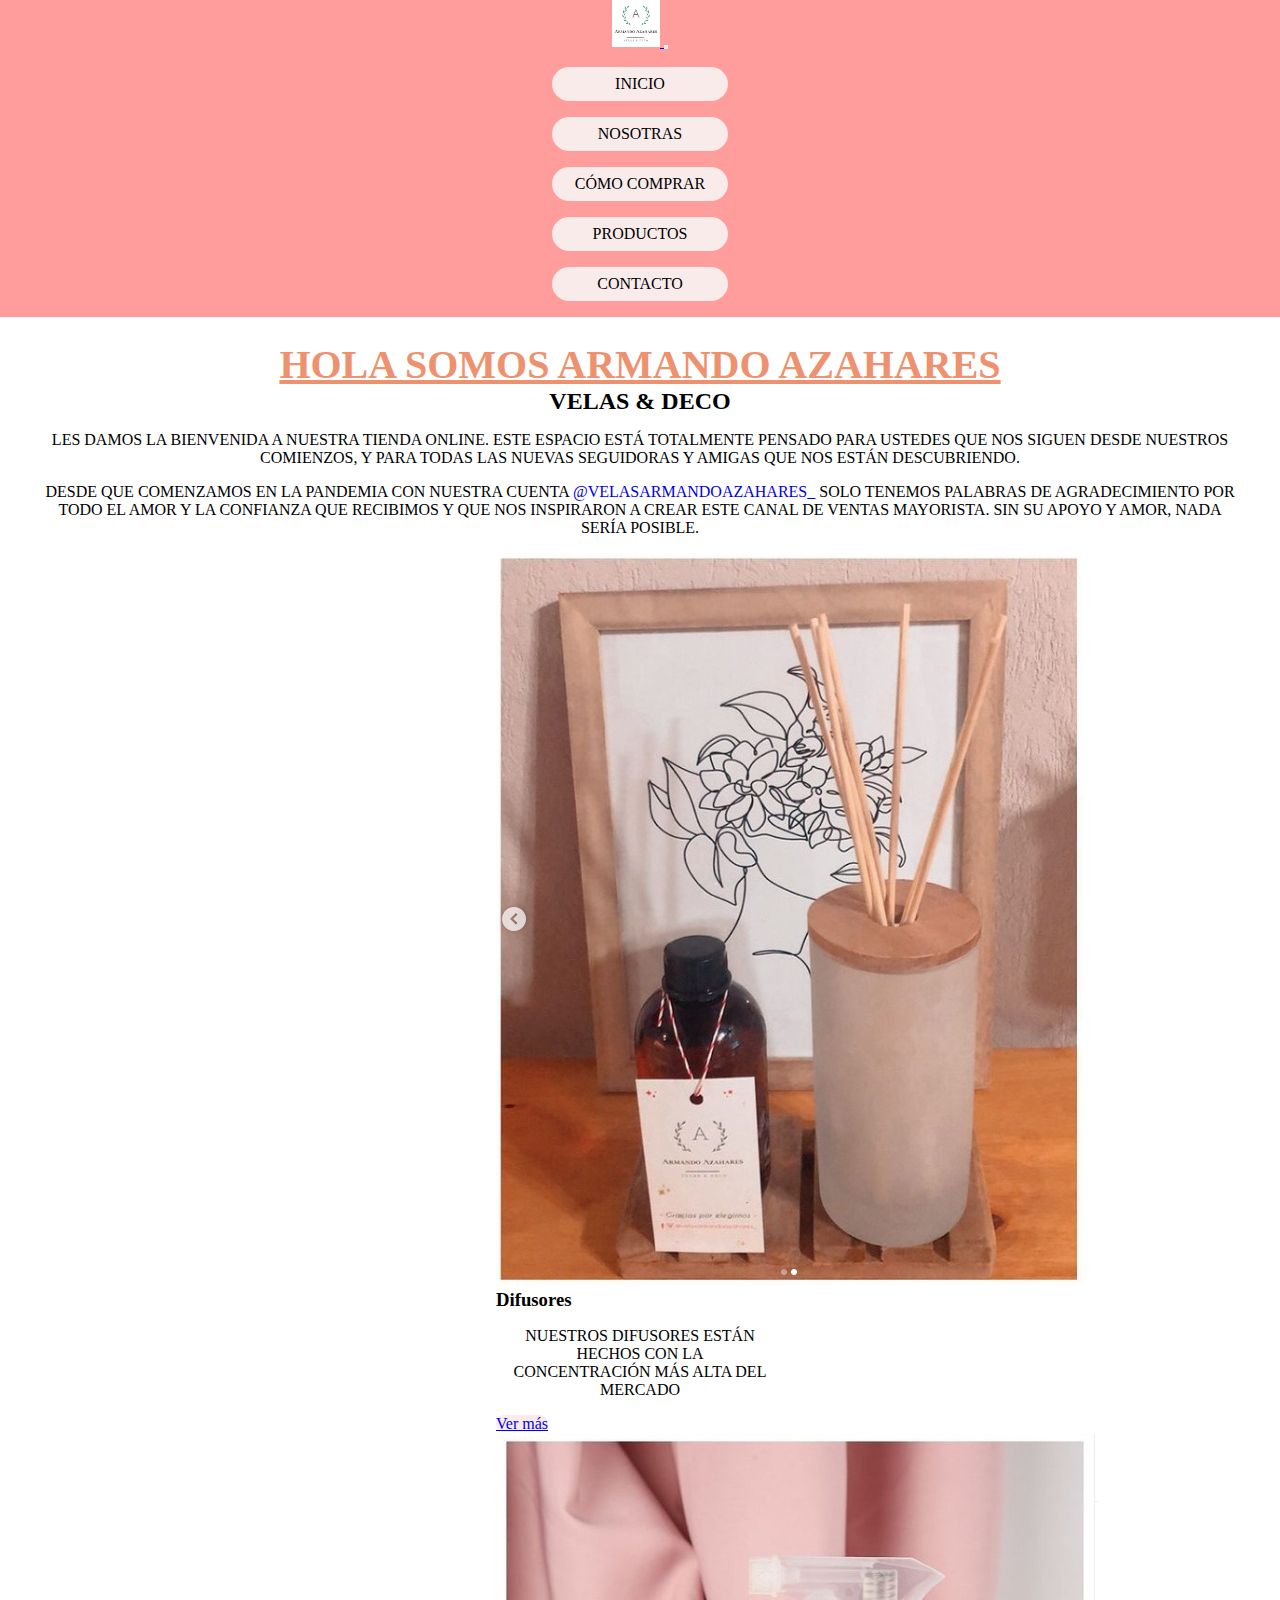
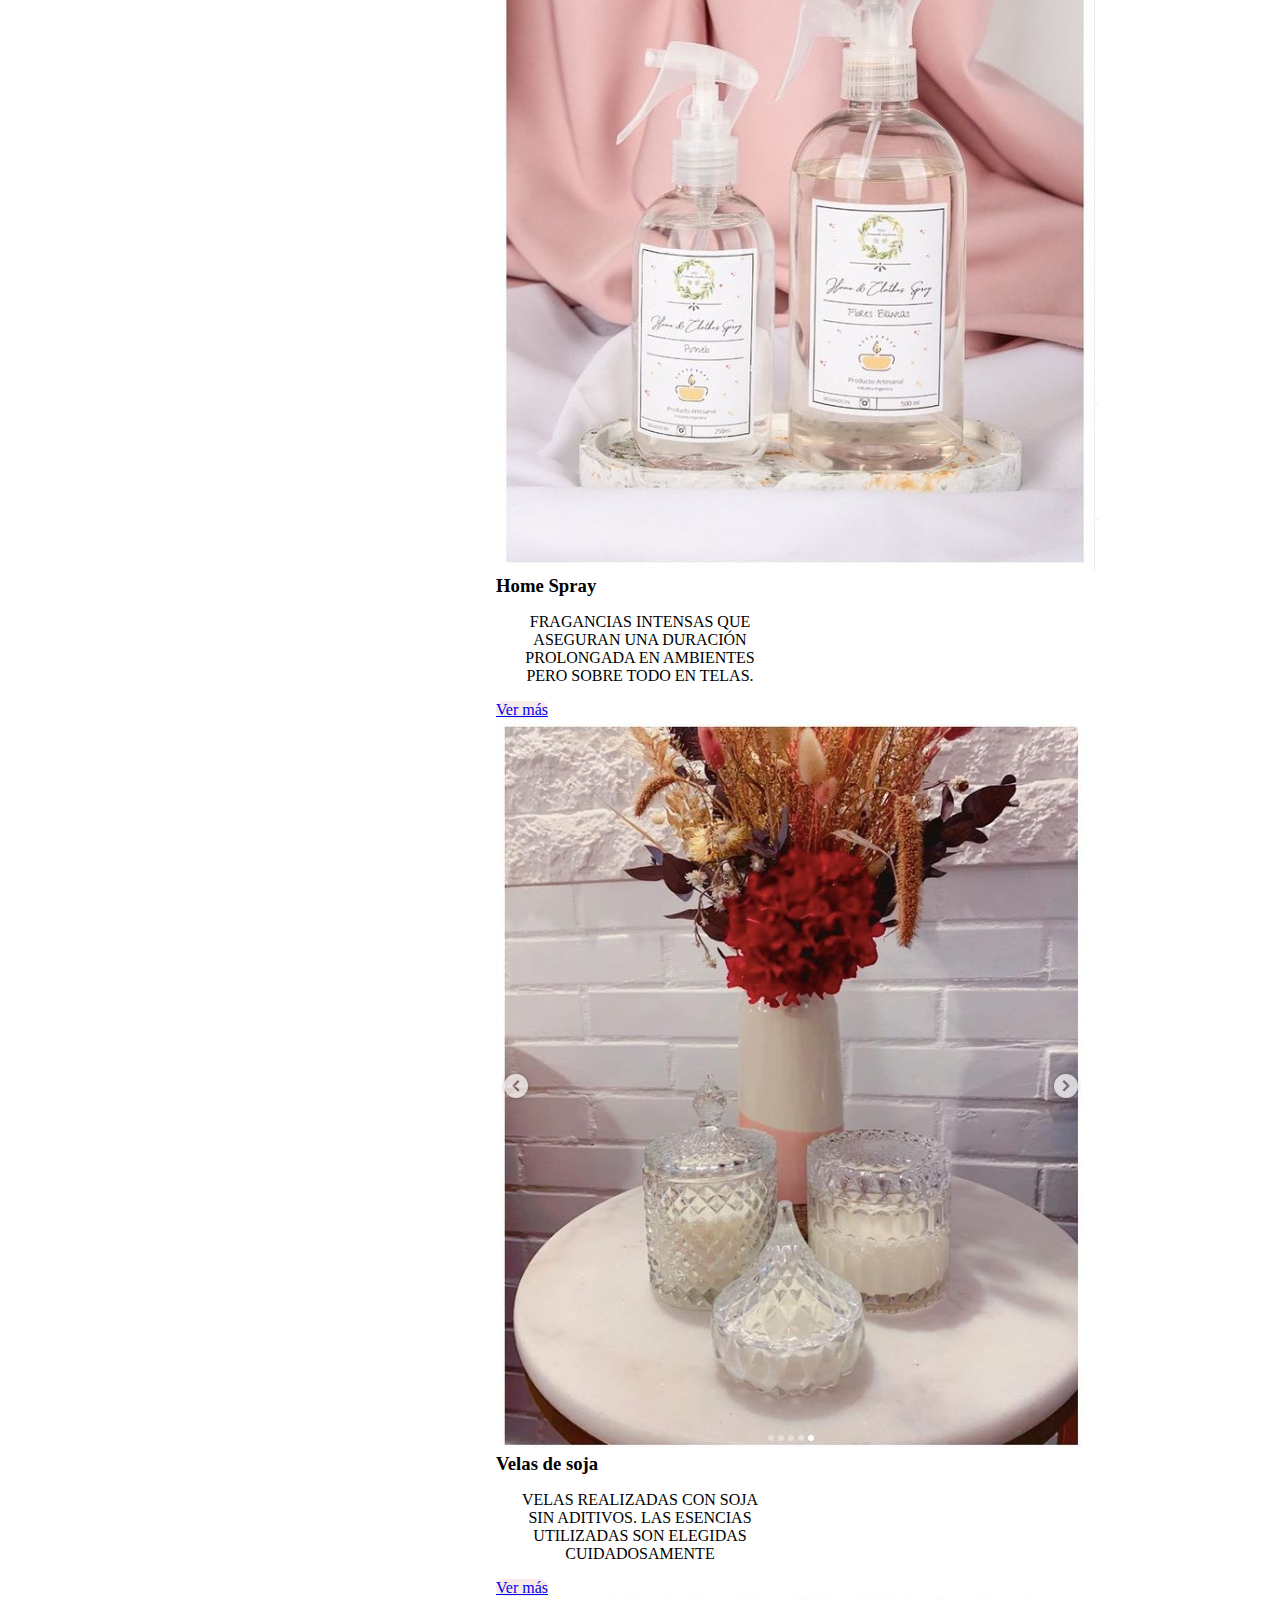
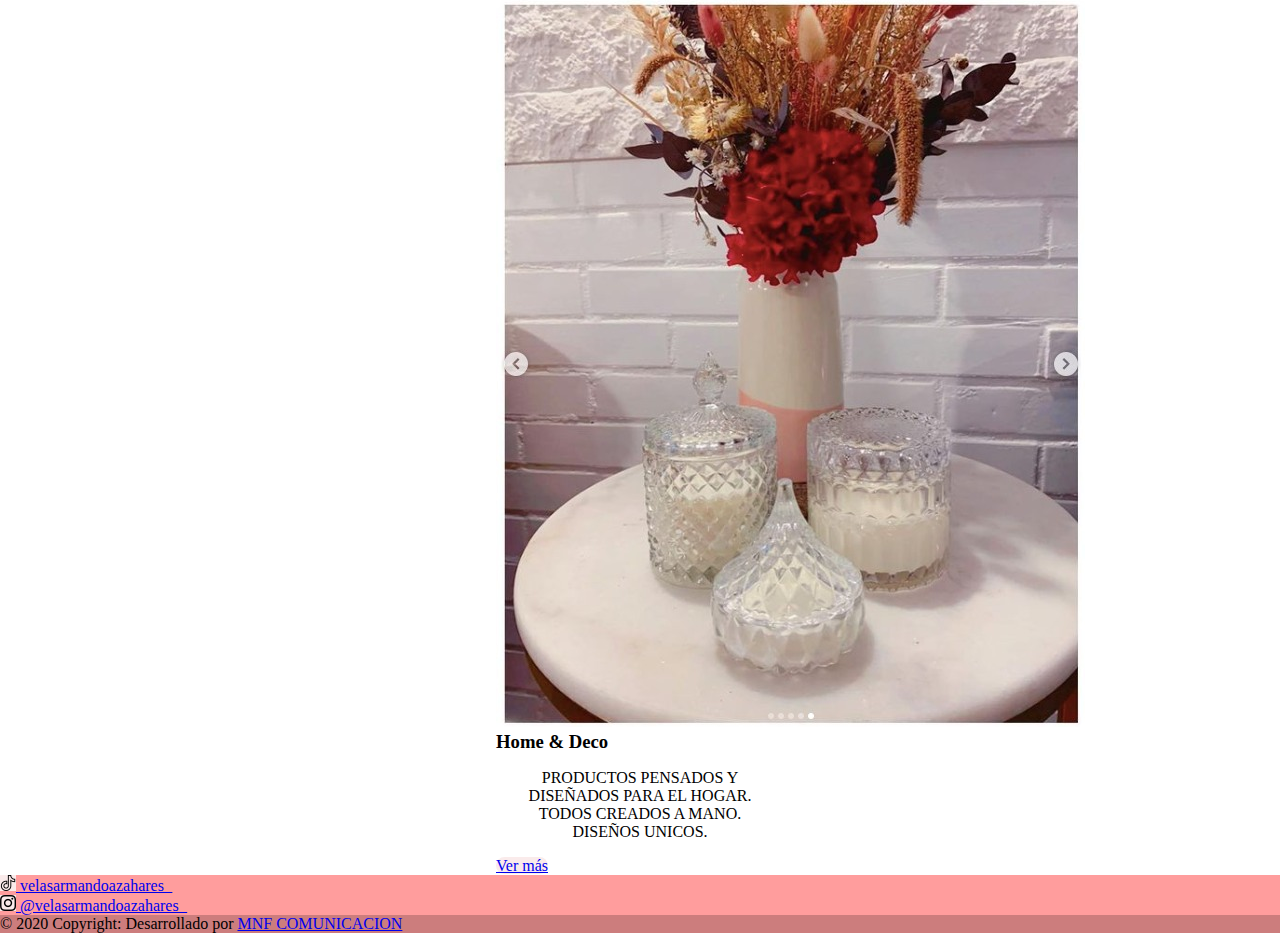
<file: index.html>
<!DOCTYPE html>
<html lang="en">
<head>
    <meta charset="UTF-8">
    <meta http-equiv="X-UA-Compatible" content="IE=edge">
    <meta name="viewport" content="width=device-width, initial-scale=1.0">
    <title>Bienvenidos a Armando Azahares </title>

    <link rel="preconnect" href="https://fonts.googleapis.com">
    <link rel="preconnect" href="https://fonts.gstatic.com" crossorigin>
    <link href="https://fonts.googleapis.com/css2?family=Dosis:wght@200;400;600&display=swap" rel="stylesheet">

<!-- CDN BOOTSTRAP -->
<link href="https://cdn.jsdelivr.net/npm/bootstrap@5.2.0-beta1/dist/css/bootstrap.min.css" rel="stylesheet" integrity="sha384-0evHe/X+R7YkIZDRvuzKMRqM+OrBnVFBL6DOitfPri4tjfHxaWutUpFmBp4vmVor" crossorigin="anonymous">
<!-- Link de mi css-->
<link rel="stylesheet" href="styles/styles.css">
</head>

<!-- Aquí comienza el body de mi home -->
<body>

<!-- Aquí comienza el Header de mi web. El mismo incluirá un menu y ell logo del emprendimiento-->
    
<header>
<nav class="navbar navbar-expand-lg">
    <div class=".container-fluid">
      <a class="navbar-brand" href="index.html"> <img src="/images/logo.jpeg" alt="logo Armando Azahares" class="imgLogo"> </a>
      <button class="navbar-toggler" type="button" data-bs-toggle="collapse" data-bs-target="#navbarSupportedContent" aria-controls="navbarSupportedContent" aria-expanded="false" aria-label="Toggle navigation">
        <span class="navbar-toggler-icon"></span>
      </button>
      <div class="collapse navbar-collapse" id="navbarSupportedContent">
        <ul class="navbar-nav me-auto mb-2 mb-lg-0">
          <li class="nav-item">
            <a class="nav-link active" aria-current="page" href="index.html">Inicio</a>
          </li>
          <li class="nav-item">
            <a class="nav-link" href="pages/nosotros.html">Nosotras</a>
          </li>
          <li class="nav-item">
            <a class="nav-link" href="pages/comocomprar.html">Cómo comprar</a>
          </li>
          <li class="nav-item">
            <a class="nav-link" href="pages/productos.html">Productos</a>
          </li>
          <li class="nav-item">
            <a class="nav-link" href="pages/contacto.html">Contacto</a>
          </li>
        </ul>
      </div>
    </div>
  </nav>
</header>

<!-- Aquí el la sección principal de mi sitio-->
<div class=".container-fluid">
<main>
    <h1> HOLA SOMOS ARMANDO AZAHARES </h1>

    <h2>Velas & Deco </h2>
</main>
<section class=".container-fluid">
    <p>
        Les damos la bienvenida a nuestra tienda online. Este   espacio está totalmente pensado para ustedes que nos siguen   desde nuestros comienzos, y para todas las nuevas seguidoras  y amigas que nos están descubriendo. 
    </p>
    <p>
        Desde que comenzamos en la pandemia con nuestra cuenta <a href="https://www.instagram.com/velasarmandoazahares_/" target="_blank"><span>@velasarmandoazahares_ </span> </a> solo tenemos palabras de agradecimiento por todo el amor y la confianza que recibimos y que nos inspiraron a crear este canal de ventas mayorista. Sin su apoyo y amor, nada sería posible.
    </p>
</section>

<section class="row">
    <div class="card col-3" style="width: 18rem;" >
        <img src="images/difusor.jpeg" class="card-img-top" alt="foto de un difusor cairo">
        <div class="card-body">
        <h3 class="card-title">Difusores</h3>
        <p class="card-text"> Nuestros difusores están hechos con la concentración más alta del mercado</p>
        <a href="pages/productos.html" class="btn">Ver más</a>
        </div>
    </div>

    <div class="card col-3"  style="width: 18rem;" >
        <img src="images/home-spray.jpeg" class="card-img-top" alt="Foto de los más ricos home home-spray">
        <div class="card-body">
            <h3 class="card-title">Home Spray</h3>
            <p class="card-text">Fragancias intensas que aseguran una duración prolongada en ambientes pero sobre todo en telas.</p>
            <a href="pages/productos.html" class="btn ">Ver más</a>
        </div>
    </div>    

    <div class="card col-3" style="width: 18rem;" >
        <img src="images/vela.jpeg" class="card-img-top" alt="Nuestras clásicas velas">
        <div class="card-body">
            <h3 class="card-title">Velas de soja
            </h3>
            <p class="card-text"> Velas realizadas con soja sin aditivos. Las esencias utilizadas son elegidas cuidadosamente</p>
            <a href="pages/productos.html" class="btn">Ver más</a>
        </div>
    </div>

    <div class="card col-3" style="width: 18rem;" >
        <img src="images/vela.jpeg" class="card-img-top" alt="Nuestras clásicas velas">
        <div class="card-body">
            <h3 class="card-title">Home & Deco</h3>
            <p class="card-text"> Productos pensados y diseñados para el hogar. Todos creados a mano. Diseños unicos.</p>
            <a href="pages/productos.html" class="btn">Ver más</a>
        </div>
    </div>


  </section>

<!-- Aquí el footer de mi web. Se repetirà a lo largo de todo el sitio-->

<footer class="text-center text-lg-start" style="background-color: #ff9d9d;">
  <div class="container d-flex justify-content-center py-5">
          <div class="iconoFooter">
          <a href="https://vt.tiktok.com/ZSdsf19Lm/" target="_blank"> <span> <img src="/images/tik-tok.png" alt="logo de tik tiktok" class="logoRRSS"> velasarmandoazahares_</span></a>
          </div>
          
          <div class="iconoFooter">
          <a href="https://www.instagram.com/velasarmandoazahares_/" target="_blank"><span> <img src="/images/instagram.png" alt="logo de instagram" class="logoRRSS"> @velasarmandoazahares_ </span> </a>
          </div>
  </div>

  <div class="text-center text-black p-3" style="background-color: rgba(0, 0, 0, 0.2);">
      © 2020 Copyright: Desarrollado por 
      <a class="text-" href="https://www.mnfcomunicacion.com.ar/"> MNF COMUNICACION </a>
  </div>
</footer>
  
</div>
<!-- End of .container -->
  
</div>
<!-- End of .container -->


<!-- JavaScript Bundle with Popper -->
<script src="https://cdn.jsdelivr.net/npm/bootstrap@5.2.0-beta1/dist/js/bootstrap.bundle.min.js" integrity="sha384-pprn3073KE6tl6bjs2QrFaJGz5/SUsLqktiwsUTF55Jfv3qYSDhgCecCxMW52nD2" crossorigin="anonymous"></script>
</body>
</html>
</file>
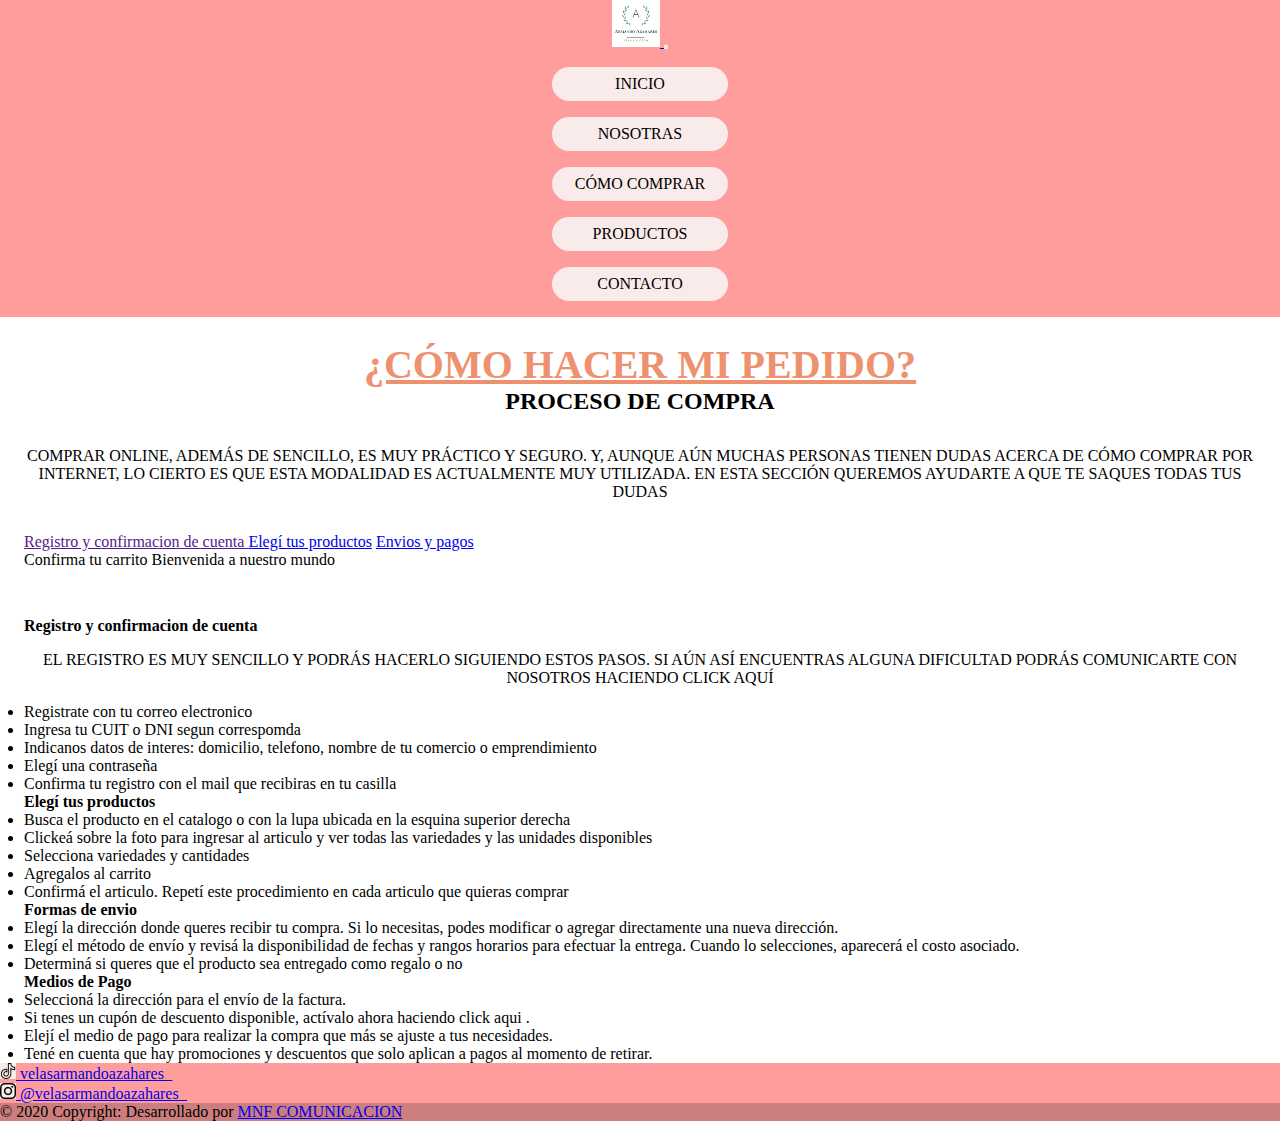
<file: pages/comocomprar.html>
<!DOCTYPE html>
<html lang="en">
<head>
    <meta charset="UTF-8">
    <meta http-equiv="X-UA-Compatible" content="IE=edge">
    <meta name="viewport" content="width=device-width, initial-scale=1.0">
    <title>Bienvenidos a Armando Azahares </title>
    <!-- CDN BOOTSTRAP -->
    <link href="https://cdn.jsdelivr.net/npm/bootstrap@5.2.0-beta1/dist/css/bootstrap.min.css" rel="stylesheet" integrity="sha384-0evHe/X+R7YkIZDRvuzKMRqM+OrBnVFBL6DOitfPri4tjfHxaWutUpFmBp4vmVor" crossorigin="anonymous">
    <!-- Link de mi css-->
    <link rel="stylesheet" href="/styles/styles.css">
</head>

<!-- Aquí comienza el body de mi home -->
<body>


<!-- Aquí comienza el Header de mi web. El mismo incluirá un menu y el logo del emprendimiento-->
<header>
    <nav class="navbar navbar-expand-lg">
        <div class=".container-fluid">
          <a class="navbar-brand" href="../index.html"> <img src="/images/logo.jpeg" alt="logo Armando Azahares" class="imgLogo"> </a>
          <button class="navbar-toggler" type="button" data-bs-toggle="collapse" data-bs-target="#navbarSupportedContent" aria-controls="navbarSupportedContent" aria-expanded="false" aria-label="Toggle navigation">
            <span class="navbar-toggler-icon"></span>
          </button>
          <div class="collapse navbar-collapse" id="navbarSupportedContent">
            <ul class="navbar-nav me-auto mb-2 mb-lg-0">
              <li class="nav-item">
                <a class="nav-link active" aria-current="page" href="../index.html">Inicio</a>
              </li>
              <li class="nav-item">
                <a class="nav-link" href="nosotros.html">Nosotras</a>
              </li>
              <li class="nav-item">
                <a class="nav-link" href="comocomprar.html">Cómo comprar</a>
              </li>
              <li class="nav-item">
                <a class="nav-link" href="productos.html">Productos</a>
              </li>
              <li class="nav-item">
                <a class="nav-link" href="contacto.html">Contacto</a>
              </li>
            </ul>
          </div>
        </div>
      </nav>
</header>

<!-- Aquí el la sección principal de la pagina comocomprar-->
<div class=".container-fluid">
        <main class="mainComoComprar">
            <h1> ¿CÓMO HACER MI PEDIDO? </h1> 
            <h2> PROCESO DE COMPRA</h2>
            <p>Comprar online, además de sencillo, es muy práctico y seguro. Y, aunque aún muchas personas tienen dudas acerca de cómo comprar por internet, lo cierto es que esta modalidad es actualmente muy utilizada. En esta sección queremos ayudarte a que te saques todas tus dudas </p>
        </main>
  <section class="sectionComoComprar" class="row">
        <div class="list-group">
          <a href="" class="list-group-item list-group-item-action">
            Registro y confirmacion de cuenta
          </a>
          <a href="#" class="list-group-item list-group-item-action"> Elegí tus productos</a>
          <a href="#" class="list-group-item list-group-item-action">Envios y pagos </a>
          <a class="list-group-item list-group-item-action">Confirma tu carrito</a>
          <a class="list-group-item list-group-item-action">Bienvenida a nuestro mundo</a>
        </div>
  </section>

    <section class="sectionComoComprar-dos">
        <h4>Registro y confirmacion de cuenta</h4>
        <p>El registro es muy sencillo y podrás hacerlo siguiendo estos pasos. Si aún así encuentras alguna dificultad podrás comunicarte con nosotros haciendo click <span> <a href="contacto.html"> </a> aquí </p> </span>
        <ul>
          <li>Registrate con tu correo electronico</li>
          <li>Ingresa tu CUIT o DNI segun correspomda</li>
          <li>Indicanos datos de interes: domicilio, telefono, nombre de tu comercio o emprendimiento</li>
          <li>Elegí una contraseña</li>
          <li>Confirma tu registro con el mail que recibiras en tu casilla </li>
        </ul>
    </section>

    <section class="sectionComoComprar-tres">
        <h4>Elegí tus productos</h4>
        <ul>
        <li>Busca el producto en el catalogo o con la lupa ubicada en la esquina superior derecha</li>
        <li>Clickeá sobre la foto para ingresar al articulo y ver todas las variedades y las unidades disponibles</li>
        <li>Selecciona variedades y cantidades</li>
        <li>Agregalos al carrito</li>
        <li>Confirmá el articulo. Repetí este procedimiento en cada articulo que quieras comprar</li>
        </ul>
    </section>

    <section class="sectionComoComprar-cuatro">
        <h4>Formas de envio </h4>
        <ul>
        <li> Elegí la dirección donde queres recibir tu compra. Si lo necesitas, podes modificar o agregar directamente una nueva dirección.</li>
        <li> Elegí el método de envío y revisá la disponibilidad de fechas y rangos horarios para efectuar la entrega. Cuando lo selecciones, aparecerá el costo asociado.</li>
        <li>Determiná si queres que el producto sea entregado como regalo o no </li>
        </ul>
    </section>

    <section class="sectionComoComprar-cinco">
        <h4>Medios de Pago</h4>
        <ul>
        <li> Seleccioná la dirección para el envío de la factura. </li>
        <li>Si tenes un cupón de descuento disponible, actívalo ahora haciendo click <a href=""></a> <span> aqui </span>. </li>
        <li>Elejí el medio de pago para realizar la compra que más se ajuste a tus necesidades.</li>
        <li>Tené en cuenta que hay promociones y descuentos que solo aplican a pagos al momento de retirar.</li>
        </ul>
    </section>

</div>

<!-- Aquí el footer de mi web. Se repetirà a lo largo de todo el sitio-->
<footer class="text-center text-lg-start" style="background-color: #ff9d9d;">
  <div class="container d-flex justify-content-center py-5">
          <div class="iconoFooter">
          <a href="https://vt.tiktok.com/ZSdsf19Lm/" target="_blank"> <span> <img src="/images/tik-tok.png" alt="logo de tik tiktok" class="logoRRSS"> velasarmandoazahares_</span></a>
          </div>
          
          <div class="iconoFooter">
          <a href="https://www.instagram.com/velasarmandoazahares_/" target="_blank"><span> <img src="/images/instagram.png" alt="logo de instagram" class="logoRRSS"> @velasarmandoazahares_ </span> </a>
          </div>
  </div>

  <div class="text-center text-black p-3" style="background-color: rgba(0, 0, 0, 0.2);">
      © 2020 Copyright: Desarrollado por 
      <a class="text-" href="https://www.mnfcomunicacion.com.ar/"> MNF COMUNICACION </a>
  </div>
</footer>
<!-- JavaScript Bundle with Popper -->
<script src="https://cdn.jsdelivr.net/npm/bootstrap@5.2.0-beta1/dist/js/bootstrap.bundle.min.js" integrity="sha384-pprn3073KE6tl6bjs2QrFaJGz5/SUsLqktiwsUTF55Jfv3qYSDhgCecCxMW52nD2" crossorigin="anonymous"></script>
</body>
</html>
</file>
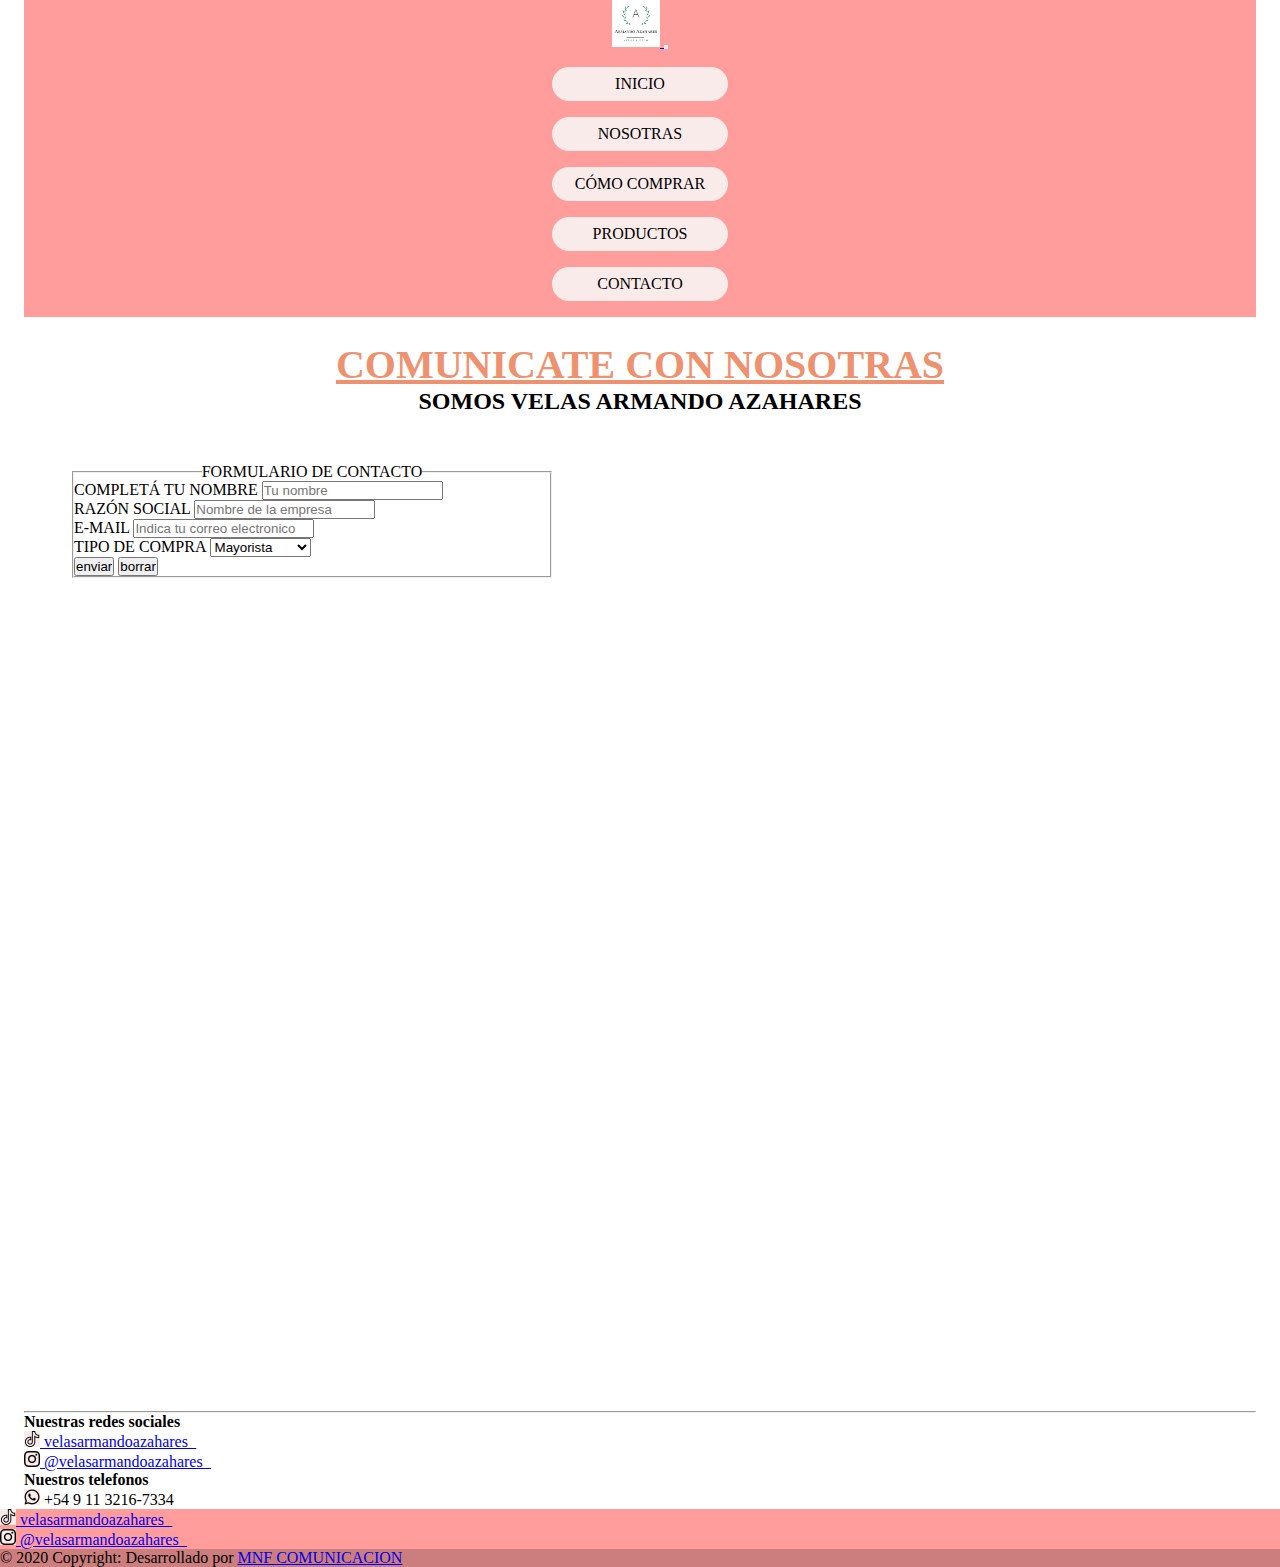
<file: pages/contacto.html>
<!DOCTYPE html>
<html lang="en">
<head>
    <meta charset="UTF-8">
    <meta http-equiv="X-UA-Compatible" content="IE=edge">
    <meta name="viewport" content="width=device-width, initial-scale=1.0">
    <title>Bienvenidos a Armando Azahares </title>
    <!-- CDN BOOTSTRAP -->
    <link href="https://cdn.jsdelivr.net/npm/bootstrap@5.2.0-beta1/dist/css/bootstrap.min.css" rel="stylesheet" integrity="sha384-0evHe/X+R7YkIZDRvuzKMRqM+OrBnVFBL6DOitfPri4tjfHxaWutUpFmBp4vmVor" crossorigin="anonymous">
    <!-- Link de mi css-->
    <link rel="stylesheet" href="/styles/styles.css">
</head>

<!-- Aquí comienza el body de mi home -->
<body>
<section class=".container-fluid">
<!-- Aquí comienza el Header de mi web. El mismo incluirá un menu y el logo del emprendimiento-->

<header>
    <nav class="navbar navbar-expand-lg">
        <div class=".container-fluid">
          <a class="navbar-brand" href="../index.html"> <img src="/images/logo.jpeg" alt="logo Armando Azahares" class="imgLogo"> </a>
          <button class="navbar-toggler" type="button" data-bs-toggle="collapse" data-bs-target="#navbarSupportedContent" aria-controls="navbarSupportedContent" aria-expanded="false" aria-label="Toggle navigation">
            <span class="navbar-toggler-icon"></span>
          </button>
          <div class="collapse navbar-collapse" id="navbarSupportedContent">
            <ul class="navbar-nav me-auto mb-2 mb-lg-0">
              <li class="nav-item">
                <a class="nav-link active" aria-current="page" href="../index.html">Inicio</a>
              </li>
              <li class="nav-item">
                <a class="nav-link" href="nosotros.html">Nosotras</a>
              </li>
              <li class="nav-item">
                <a class="nav-link" href="comocomprar.html">Cómo comprar</a>
              </li>
              <li class="nav-item">
                <a class="nav-link" href="productos.html">Productos</a>
              </li>
              <li class="nav-item">
                <a class="nav-link" href="contacto.html">Contacto</a>
              </li>
            </ul>
          </div>
        </div>
      </nav>
</header>

<!-- Aquí el la sección principal de mi sitio-->
<div class=".container-fluid">
        <main>
    <h1> COMUNICATE CON NOSOTRAS </h1>
    <h2>Somos Velas Armando Azahares </h2>
        </main>

    <div class="row">
        <div class="col-xl-6" > 
            <form action="" class="formulario">
        <fieldset>
            <Legend class="tituloFormulario">Formulario de contacto</Legend>
                <div>
                    <label for="nombre">
                    Completá tu nombre
                    </label>
                    <input type="text" name="nombre" placeholder="Tu nombre">
                </div>
                <div>
                <label for="empresa">
                    Razón Social
                </label>
                    <input type="text" name="empresa" placeholder="Nombre de la empresa">
                </div>
                <div>
                    <label for="mail">
                        E-Mail
                    </label>
                <input type="mail" name="mail" placeholder="Indica tu correo electronico">
                </div>
                <div>
                <label for="compras">
                    Tipo de compra
                </label>
                    <select name="compras" id="">
                        <option value="mayorista">Mayorista</option>
                        <option value="minorista">Minorista</option>
                        <option value="personal">Uso personal</option>
                    </select>
                </div>
                <div>
                    <input type="submit" value="enviar">
                    <input type="reset" value="borrar">
                </div>
        </fieldset>
            </form>
        </div>
        
        <div class="col-xl-6">
            <iframe class="location" src="https://www.google.com/maps/embed?pb=!1m18!1m12!1m3!1d3279.62165938486!2d-58.38788648458867!3d-34.714721470887326!2m3!1f0!2f0!3f0!3m2!1i1024!2i768!4f13.1!3m3!1m2!1s0x95bccd39a6cd6631%3A0xa2020a489afd6309!2sATL%2C%20Dr.%20Guillermo%20Gaebeler%202262%2C%20B1822%20Lan%C3%BAs%2C%20Provincia%20de%20Buenos%20Aires!5e0!3m2!1ses-419!2sar!4v1654546737228!5m2!1ses-419!2sar" width="468;" height="324;" style="border:0;" allowfullscreen="" loading="lazy" referrerpolicy="no-referrer-when-downgrade"></iframe>
        </div>
    </div>
<hr>  
    <div class="row">
        <div class="col-xl-6" class="redes">
            <h4> Nuestras redes sociales </h4>
                <div>
                <a href="https://vt.tiktok.com/ZSdsf19Lm/" target="_blank"> <span> <img src="/images/tik-tok.png" alt="logo de tik tiktok" class="logoRRSS"> velasarmandoazahares_</span></a>
                </div>
                <div>
                <a href="https://www.instagram.com/velasarmandoazahares_/" target="_blank"><span> <img src="/images/instagram.png" alt="logo de instagram" class="logoRRSS"> @velasarmandoazahares_ </span> </a>
                </div>
            </div>

            <div class="col-xl-6" class="telefonos">
            <h4>Nuestros telefonos</h4>
                <img src="/images/whatsapp.png" alt="logo whatsapp" class="logoRRSS" > <span> +54 9 11 3216-7334</span>
            </div>    
        </div>
    </div>
</div>
</section>

<!-- Aquí el footer de mi web. Se repetirà a lo largo de todo el sitio-->
<footer class="text-center text-lg-start" style="background-color: #ff9d9d;">
    <div class="container d-flex justify-content-center py-5">
            <div class="iconoFooter">
            <a href="https://vt.tiktok.com/ZSdsf19Lm/" target="_blank"> <span> <img src="/images/tik-tok.png" alt="logo de tik tiktok" class="logoRRSS"> velasarmandoazahares_</span></a>
            </div>
            
            <div class="iconoFooter">
            <a href="https://www.instagram.com/velasarmandoazahares_/" target="_blank"><span> <img src="/images/instagram.png" alt="logo de instagram" class="logoRRSS"> @velasarmandoazahares_ </span> </a>
            </div>
    </div>

    <div class="text-center text-black p-3" style="background-color: rgba(0, 0, 0, 0.2);">
        © 2020 Copyright: Desarrollado por 
        <a class="text-" href="https://www.mnfcomunicacion.com.ar/"> MNF COMUNICACION </a>
    </div>
</footer>
</div>
</section>

<!-- JavaScript Bundle with Popper -->
<script src="https://cdn.jsdelivr.net/npm/bootstrap@5.2.0-beta1/dist/js/bootstrap.bundle.min.js" integrity="sha384-pprn3073KE6tl6bjs2QrFaJGz5/SUsLqktiwsUTF55Jfv3qYSDhgCecCxMW52nD2" crossorigin="anonymous">
</script>
</body>
</html>
</file>
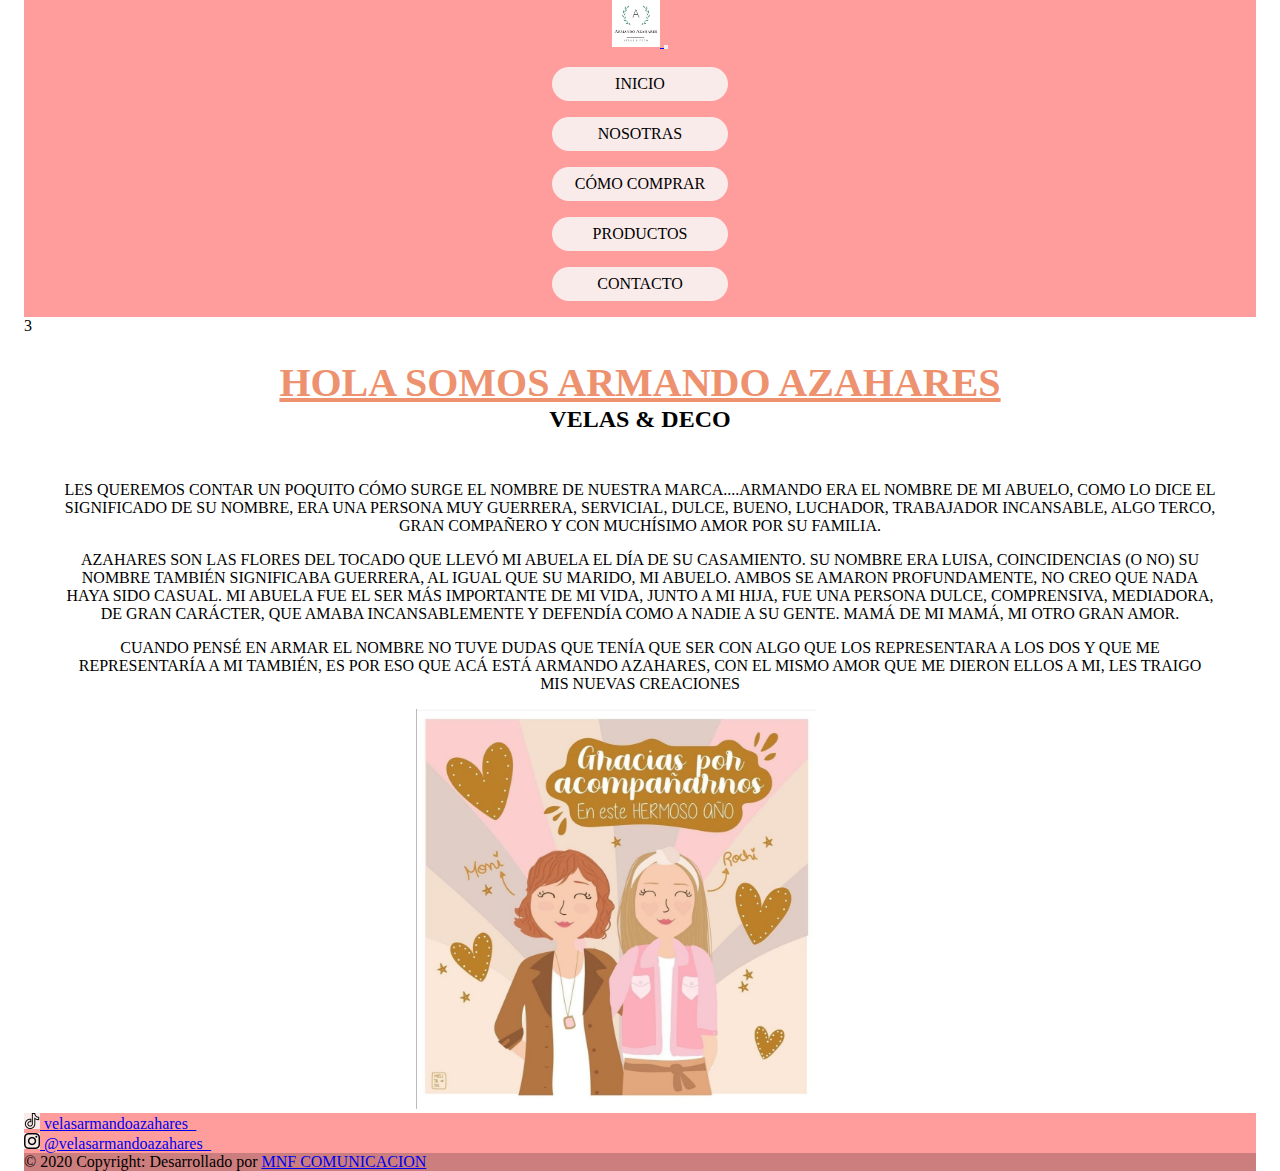
<file: pages/nosotros.html>
<!DOCTYPE html>
<html lang="en">
<head>
    <meta charset="UTF-8">
    <meta http-equiv="X-UA-Compatible" content="IE=edge">
    <meta name="viewport" content="width=device-width, initial-scale=1.0">
    <title>Bienvenidos a Armando Azahares </title>

    <!-- CDN BOOTSTRAP -->
<link href="https://cdn.jsdelivr.net/npm/bootstrap@5.2.0-beta1/dist/css/bootstrap.min.css" rel="stylesheet" integrity="sha384-0evHe/X+R7YkIZDRvuzKMRqM+OrBnVFBL6DOitfPri4tjfHxaWutUpFmBp4vmVor" crossorigin="anonymous">

<!-- Link de mi css-->
<link rel="stylesheet" href="/styles/styles.css">

</head>

<!-- Aquí comienza el body de mi home -->
<body>
<section class=".container-fluid">
<!-- Aquí comienza el Header de mi web. El mismo incluirá un menu y ell logo del emprendimiento-->
<header>
    <nav class="navbar navbar-expand-lg">
        <div class=".container-fluid">
          <a class="navbar-brand" href="../index.html"> <img src="/images/logo.jpeg" alt="logo Armando Azahares" class="imgLogo"> </a>
          <button class="navbar-toggler" type="button" data-bs-toggle="collapse" data-bs-target="#navbarSupportedContent" aria-controls="navbarSupportedContent" aria-expanded="false" aria-label="Toggle navigation">
            <span class="navbar-toggler-icon"></span>
          </button>
          <div class="collapse navbar-collapse" id="navbarSupportedContent">
            <ul class="navbar-nav me-auto mb-2 mb-lg-0">
              <li class="nav-item">
                <a class="nav-link active" aria-current="page" href="../index.html">Inicio</a>
              </li>
              <li class="nav-item">
                <a class="nav-link" href="nosotros.html">Nosotras</a>
              </li>
              <li class="nav-item">
                <a class="nav-link" href="comocomprar.html">Cómo comprar</a>
              </li>
              <li class="nav-item">
                <a class="nav-link" href="productos.html">Productos</a>
              </li>
              <li class="nav-item">
              <a class="nav-link" href="contacto.html">Contacto</a>
              </li>
            </ul>
          </div>
        </div>
      </nav>
</header>
3
<!-- Aquí el la sección principal de mi sitio-->

<main class="mainNosotros">
    <h1> HOLA SOMOS ARMANDO AZAHARES </h1>
    <h2>Velas & Deco </h2>
</main>
<div class="row">   
  <section class="col-xl-6 col-xxl-6 col-sm-12">
    <div class="pNosotras"></div>
    <p> Les queremos contar un poquito cómo surge el nombre de nuestra marca....Armando era el nombre de mi abuelo, como lo dice el significado de su nombre, era una persona muy guerrera, servicial, dulce, bueno, luchador, trabajador incansable, algo terco, gran compañero y con muchísimo amor por su familia.</p>

    <p>Azahares son las flores del tocado que llevó mi abuela el día de su casamiento. Su nombre era Luisa, coincidencias (o no) su nombre también significaba guerrera, al igual que su marido, mi abuelo. Ambos se amaron profundamente, no creo que nada haya sido casual. Mi abuela fue el ser más importante de mi vida, junto a mi hija, fue una persona dulce, comprensiva, mediadora, de gran carácter, que amaba incansablemente y defendía como a nadie a su gente. Mamá de mi mamá, mi otro gran amor. </p>
    
    <p>Cuando pensé en armar el nombre no tuve dudas que tenía que ser con algo que los representara a los dos y que me representaría a mi también, es por eso que acá está ARMANDO AZAHARES, con el mismo amor que me dieron ellos a mi, les traigo mis nuevas creaciones </p>
  </section>
  <section class="col-xl-6 col-xxl-6 col-sm-12">
    <img class="fotoNosotras" src="/images/nosotras.jpeg" alt="una ilustración de Ro y Moni" >
  </section>
</div>
<footer class="text-center text-lg-start" style="background-color: #ff9d9d;">
  <div class="container d-flex justify-content-center py-5">
          <div class="iconoFooter">
          <a href="https://vt.tiktok.com/ZSdsf19Lm/" target="_blank"> <span> <img src="/images/tik-tok.png" alt="logo de tik tiktok" class="logoRRSS"> velasarmandoazahares_</span></a>
          </div>
          
          <div class="iconoFooter">
          <a href="https://www.instagram.com/velasarmandoazahares_/" target="_blank"><span> <img src="/images/instagram.png" alt="logo de instagram" class="logoRRSS"> @velasarmandoazahares_ </span> </a>
          </div>
  </div>

  <div class="text-center text-black p-3" style="background-color: rgba(0, 0, 0, 0.2);">
      © 2020 Copyright: Desarrollado por 
      <a class="text-" href="https://www.mnfcomunicacion.com.ar/"> MNF COMUNICACION </a>
  </div>
</footer>
</div>
</section>

<!-- JavaScript Bundle with Popper -->
<script src="https://cdn.jsdelivr.net/npm/bootstrap@5.2.0-beta1/dist/js/bootstrap.bundle.min.js" integrity="sha384-pprn3073KE6tl6bjs2QrFaJGz5/SUsLqktiwsUTF55Jfv3qYSDhgCecCxMW52nD2" crossorigin="anonymous"></script>
</body>
</html>
</file>
<file: styles/styles.css>
/*hoja de estilos del sitio Armando Azahares*/

/*RESET*/
* {
    margin: 0;
    padding: 0;
    box-sizing: border-box;
    }
    

body {
    background-color: #ffffff;
    margin: 0;
    padding: 0;
    box-sizing: border-box;
    
}

/*Estilos especificos para el header del sitio Armando Azahares*/
header{
    background-color: #ff9d9d;
    display: flex;
    justify-content: space-around;
}
.imgLogo{
    width: 3rem;
}
nav{
    align-items: center;
    text-align: center;
}
nav ul{
    list-style: none;
}

nav ul li {
margin: 1rem;
padding: .5rem;
background-color: rgb(250, 235, 235);
border-radius: 30px;
width: 11rem;
text-decoration: none;
}

nav ul li a{
    text-decoration: none;
    color: black;
    text-transform: uppercase;
    text-align: space-around;
}

nav ul li a:hover{
transform: 1;
background-color: coral;
border-radius: 30px;
}
/*Estilos comunes para todo el sitio Armando Azahares*/
h1{
    text-transform: uppercase; 
    text-decoration: underline;
    color: rgb(238, 145, 111);
    font-size: 2.5rem;
    text-align: center;
}

h2{
    text-transform: uppercase;
    text-align: center;
    font-size: 1.5rem;
}

p{
    margin: 1rem;
    text-transform: uppercase;
    flex-wrap: wrap; 
    text-align: center;
}

.btn{
background-color: rgb(250, 235, 235);
border-radius: 30px;
width: 6rem;
}


/*Estilos especificos para el main del sitio Armando Azahares*/

/*Estilos especificos para el fototer del sitio Armando Azahares*/

footer {
background-color: #ff9d9d;
}
footer a{
    font: 1rem;
}


/*--- estilos del index --*/
/*Contenedor Padre Index*/

/* Hijos Index*/

main{
margin-top: 1.5rem;
}

section{
    padding-left: 1.5rem;
    padding-right: 1.5rem;
}

.card{
    margin: auto;
    justify-items: center;
}

.card-img-top{
    transition: 0.5s;
}

.card-img-top:hover{
    transform: scale(1.5);
}

p a{
    text-decoration: none;
}

/*--- estilos de nosotras --*/

.mainNosotros{

}    

.sectionNosotros{
    padding: 1rem;
}

.sectionNosotros-dos{
    display: flex;
    align-items: center;
}
.pNosotras{
    margin: 3rem;
}
.fotoNosotras{
    width: 25rem;
    height: 25rem;
    margin-left: 23rem;
    }
/*--- estilos de como comprar --*/


    
/* Hijos Contacto*/   

    .mainComoComprar p {
        text-align: center;
        margin-top: 2rem;
        margin-bottom: 2rem;
    }
.sectionComoComprar{
  max-width: 35rem;
  margin-bottom: 3rem;
}

.sectionComoComprar-dos{
 margin-top: 3rem;
}
.sectionComoComprar-tres{
    grid-area: sectionComoComprar-tres;
}

.sectionComoComprar-cuatro{
    grid-area: sectionComoComprar-cuatro;
}

.sectionComoComprar-cinco{
    grid-area: sectionComoComprar-cinco;
}

.comoComprar{
    list-style: none;

}

/*--- estilos del productos --*/

/*--- estilos de contacto --*/

/* Contacto*/
.logoRRSS{
    height:1rem;
    background-color: #faebeb;
    font-size: 1.5rem;
}

.iconoFooter{
    margin-right: 2rem;
}


.formulario{
    margin: 3rem;
    text-transform: uppercase;
    height: 25rem;
    width: 30rem;
    font-size: 1.2r;
}
.tituloFormulario{
    text-align: center;
}

.location{
    height: 25rem;
    width: 30rem;
    margin: 3rem;
}

.telefonos{
    margin: 10rem;
}

.telefonos a{
    font-size: 1.3rem;
}

.redes{
    margin: 10rem;
}

.redes a{
    font-size: 1.3rem;
}

/* MEDIA QUERIES */
</file>
